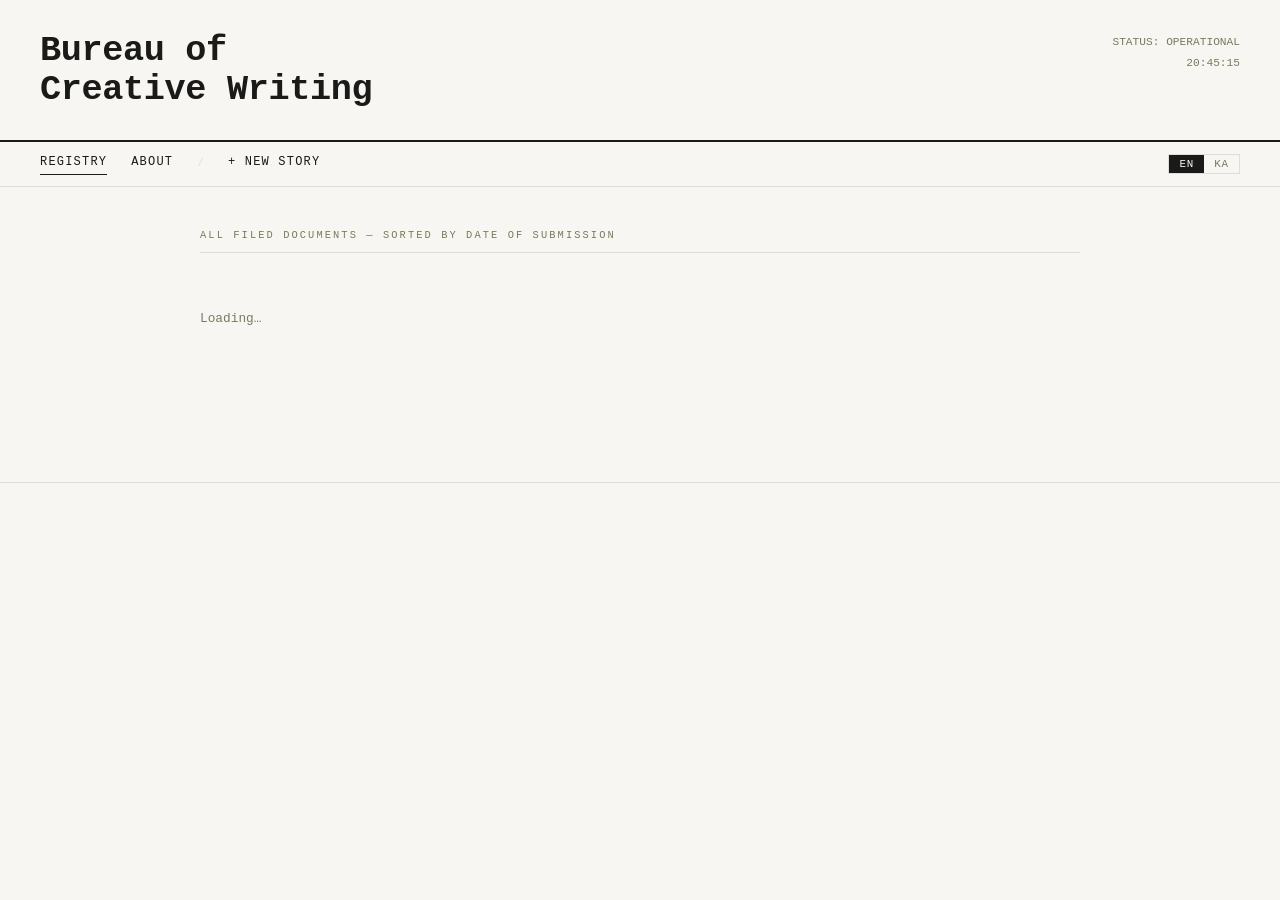
<file: index.html>
<!DOCTYPE html>
<html lang="en">
<head>
  <!-- Google tag (gtag.js) -->
<script async src="https://www.googletagmanager.com/gtag/js?id=G-3G7G8SYZ0D"></script>
<script>
  window.dataLayer = window.dataLayer || [];
  function gtag(){dataLayer.push(arguments);}
  gtag('js', new Date());

  gtag('config', 'G-3G7G8SYZ0D');
</script>

  <meta charset="UTF-8" />
  <meta name="viewport" content="width=device-width, initial-scale=1.0" />
  <title>Bureau of Creative Writing</title>
  <link rel="stylesheet" href="./css/style.css" />
</head>
<body>

  <header class="site-header">
    <div class="header-stamp">
      <div class="stamp-left">
        <h1 class="site-title" onclick="showHome()">Bureau of<br>Creative Writing</h1>
        <p class="site-subtitle"></p>
      </div>
      <div class="stamp-right">
        <span>STATUS: OPERATIONAL</span>
        <span id="header-time">--:--:--</span>
      </div>
    </div>
  </header>

  <nav class="site-nav">
    <a id="nav-home" class="active" onclick="showHome()">Registry</a>
    <a id="nav-about" onclick="showAbout()">About</a>
    <span class="nav-divider">/</span>
    <a id="nav-write" onclick="showWrite()">+ New story</a>
    <div class="nav-spacer"></div>
    <div class="nav-login"></div>
    <div class="lang-toggle">
      <button class="lang-btn" data-lang="en">EN</button>
      <button class="lang-btn" data-lang="ka">KA</button>
    </div>
  </nav>

  <main class="site-main">

    <div id="home-view">
      <div class="section-eyebrow">All filed documents — sorted by date of submission</div>
      <div id="post-list">
        <p style="color:var(--muted);font-size:0.8rem;padding:2rem 0;">Loading…</p>
      </div>
    </div>

    <div id="post-view"></div>
    <div id="write-view"></div>
    <div id="about-view"></div>
  </main>

  <footer class="site-footer">

  </footer>

  <script src="./js/main.js"></script>
</body>
</html>
</file>
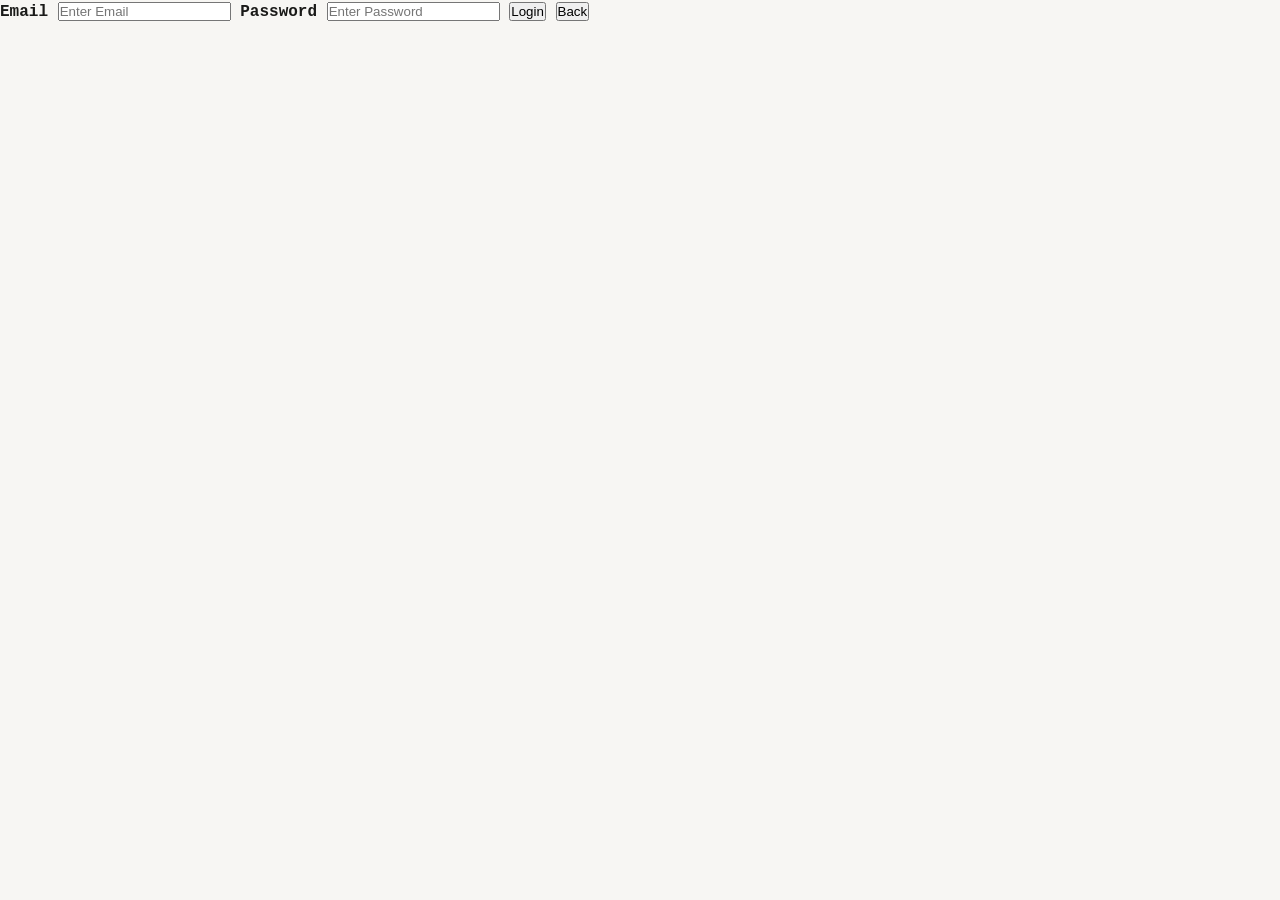
<file: login.html>
<!DOCTYPE html>
<html lang="en">
<head>
  <meta charset="UTF-8" />
  <meta name="viewport" content="width=device-width, initial-scale=1.0" />
  <title>Login - Bureau of Creative Writing</title>
  <link rel="stylesheet" href="./css/style.css" />
</head>
<body>
  <div class="container">
    <label for="uname"><b>Email</b></label>
    <input type="text" id="uname" placeholder="Enter Email" required>
    <label for="psw"><b>Password</b></label>
    <input type="password" id="psw" placeholder="Enter Password" required>
    <button type="button" onclick="login()">Login</button>
    <button type="button" onclick="window.location.href='index.html'">Back</button>
    <p id="error-msg" style="color:red;font-size:0.8rem;"></p>
  </div>

  <script>
    const SUPABASE_URL = 'https://oyqktknmskosttwkktng.supabase.co';
    const SUPABASE_KEY = 'eyJhbGciOiJIUzI1NiIsInR5cCI6IkpXVCJ9.eyJpc3MiOiJzdXBhYmFzZSIsInJlZiI6Im95cWt0a25tc2tvc3R0d2trdG5nIiwicm9sZSI6ImFub24iLCJpYXQiOjE3ODI2NDg5MDcsImV4cCI6MjA5ODIyNDkwN30.FgNLX-2-QZ1jMxBFeSLLIKQ-ocfWfdyGLnqfQlOITy0';

    // If already logged in, go straight to the blog
    if (localStorage.getItem('bcw-token')) {
      window.location.href = './index.html';
    }

    async function login() {
      const email = document.getElementById('uname').value.trim();
      const password = document.getElementById('psw').value;

      const res = await fetch(`${SUPABASE_URL}/auth/v1/token?grant_type=password`, {
        method: 'POST',
        headers: {
          'apikey': SUPABASE_KEY,
          'Content-Type': 'application/json'
        },
        body: JSON.stringify({ email, password })
      });

      const data = await res.json();

      if (data.access_token) {
        localStorage.setItem('bcw-token', data.access_token);
        window.location.href = './index.html';
      } else {
        document.getElementById('error-msg').textContent = 'Invalid email or password.';
      }
    }

    // Allow pressing Enter to submit
    document.addEventListener('keydown', e => {
      if (e.key === 'Enter') login();
    });
  </script>
</body>
</html>
</file>
<file: css/style.css>
/* ============================================
   BUREAU OF CREATIVE WRITING — stylesheet
   ============================================ */

*, *::before, *::after { box-sizing: border-box; margin: 0; padding: 0; }

:root {
  --paper:  #F7F6F3;
  --ink:    #1A1A18;
  --faint:  #DEDED8;
  --muted:  #7A7A5A;
  --accent: #4A4A38;
  --mono: 'Courier New', Courier, monospace;
}

html { font-size: 16px; background: var(--paper); color: var(--ink); }
body { font-family: var(--mono); line-height: 1.6; min-height: 100vh; }

/* ---- HEADER ---- */
.site-header {
  border-bottom: 2px solid var(--ink);
  padding: 2rem 2.5rem 1.5rem;
}
.header-stamp {
  display: flex;
  align-items: flex-start;
  justify-content: space-between;
  gap: 1rem;
  flex-wrap: wrap;
}
.bureau-label {
  font-size: 0.65rem;
  letter-spacing: 0.18em;
  text-transform: uppercase;
  color: var(--muted);
  margin-bottom: 0.3rem;
}
.site-title {
  font-size: clamp(1.4rem, 4vw, 2.2rem);
  font-weight: bold;
  letter-spacing: -0.01em;
  line-height: 1.1;
  cursor: pointer;
}
.site-subtitle {
  font-size: 0.8rem;
  color: var(--muted);
  margin-top: 0.4rem;
}
.stamp-right {
  text-align: right;
  font-size: 0.7rem;
  color: var(--muted);
  line-height: 1.9;
}
.stamp-right span { display: block; }

/* ---- NAV ---- */
.site-nav {
  border-bottom: 1px solid var(--faint);
  padding: 0.7rem 2.5rem;
  display: flex;
  gap: 1.5rem;
  align-items: center;
  flex-wrap: wrap;
}
.site-nav a {
  font-size: 0.75rem;
  letter-spacing: 0.1em;
  text-transform: uppercase;
  text-decoration: none;
  color: var(--ink);
  padding-bottom: 2px;
  border-bottom: 1px solid transparent;
  transition: border-color 0.15s;
  cursor: pointer;
}
.site-nav a:hover, .site-nav a.active { border-bottom-color: var(--ink); }
.nav-divider { color: var(--faint); font-size: 0.7rem; }
.nav-spacer { flex: 1; }

/* ---- LANG TOGGLE ---- */
.lang-toggle {
  display: flex;
  align-items: center;
  gap: 0;
  border: 1px solid var(--faint);
}
.lang-btn {
  font-family: var(--mono);
  font-size: 0.68rem;
  letter-spacing: 0.08em;
  background: transparent;
  border: none;
  padding: 3px 10px;
  cursor: pointer;
  color: var(--muted);
  transition: background 0.1s, color 0.1s;
}
.lang-btn.active {
  background: var(--ink);
  color: var(--paper);
}
.lang-btn:hover:not(.active) { color: var(--ink); }

/* ---- MAIN ---- */
.site-main {
  max-width: 960px;
  margin: 0 auto;
  padding: 2.5rem;
}
.section-eyebrow {
  font-size: 0.65rem;
  letter-spacing: 0.2em;
  text-transform: uppercase;
  color: var(--muted);
  margin-bottom: 1.5rem;
  padding-bottom: 0.5rem;
  border-bottom: 1px solid var(--faint);
}

/* ---- POST LIST ---- */
#post-list { display: flex; flex-direction: column; }
.post-card {
  border-bottom: 1px solid var(--faint);
  padding: 1.8rem 0;
  cursor: pointer;
  display: grid;
  grid-template-columns: 5rem 1fr;
  gap: 0 1.5rem;
  align-items: start;
}
.post-card:first-child { border-top: 1px solid var(--faint); }
.post-card:hover .post-title { text-decoration: underline; }
.post-id { font-size: 0.65rem; color: var(--muted); padding-top: 0.2rem; }
.post-date { font-size: 0.72rem; color: var(--muted); margin-bottom: 0.4rem; }
.post-title { font-size: 1.05rem; font-weight: bold; line-height: 1.3; margin-bottom: 0.5rem; }
.post-excerpt { font-size: 0.85rem; color: var(--accent); line-height: 1.55; }

/* ---- SINGLE POST ---- */
#post-view { display: none; }
.post-view-header {
  border-bottom: 2px solid var(--ink);
  padding-bottom: 1.5rem;
  margin-bottom: 2rem;
}
.back-link {
  font-size: 0.7rem;
  letter-spacing: 0.1em;
  text-transform: uppercase;
  color: var(--muted);
  text-decoration: none;
  cursor: pointer;
  display: inline-block;
  margin-bottom: 1.5rem;
}
.back-link:hover { color: var(--ink); }
.post-view-id { font-size: 0.65rem; color: var(--muted); margin-bottom: 0.4rem; }
.post-view-title {
  font-size: clamp(1.2rem, 3.5vw, 1.9rem);
  font-weight: bold;
  line-height: 1.2;
  margin-bottom: 0.6rem;
}
.post-view-date { font-size: 0.7rem; color: var(--muted); }
.post-view-body {
  font-size: 0.95rem;
  line-height: 1.85;
  max-width: 620px;
  white-space: pre-line;
}

/* ---- ADD STORY ---- */
#write-view { display: none; }
.write-title {
  font-size: 1rem;
  font-weight: bold;
  margin-bottom: 1.5rem;
  padding-bottom: 0.6rem;
  border-bottom: 1px solid var(--faint);
}

.form-group { margin-bottom: 1.4rem; }
.form-label {
  display: block;
  font-size: 0.65rem;
  letter-spacing: 0.15em;
  text-transform: uppercase;
  color: var(--muted);
  margin-bottom: 0.4rem;
}
.form-input, .form-textarea {
  width: 100%;
  font-family: var(--mono);
  font-size: 0.88rem;
  background: transparent;
  border: 1px solid var(--faint);
  padding: 0.5rem 0.7rem;
  color: var(--ink);
  outline: none;
  transition: border-color 0.15s;
  line-height: 1.6;
}
.form-input:focus, .form-textarea:focus { border-color: var(--ink); }
.form-textarea { resize: vertical; min-height: 180px; }

.form-cols {
  display: grid;
  grid-template-columns: 1fr 1fr;
  gap: 1rem;
}

.lang-section-label {
  font-size: 0.62rem;
  letter-spacing: 0.15em;
  text-transform: uppercase;
  color: var(--muted);
  margin-bottom: 1rem;
  padding-bottom: 0.4rem;
  border-bottom: 1px solid var(--faint);
}

.form-actions { display: flex; gap: 1rem; align-items: center; margin-top: 2rem; }
.btn {
  font-family: var(--mono);
  font-size: 0.72rem;
  letter-spacing: 0.1em;
  text-transform: uppercase;
  padding: 0.5rem 1.2rem;
  cursor: pointer;
  border: 1px solid var(--ink);
  background: transparent;
  color: var(--ink);
  transition: background 0.15s, color 0.15s;
}
.btn:hover { background: var(--ink); color: var(--paper); }
.btn-primary { background: var(--ink); color: var(--paper); }
.btn-primary:hover { background: var(--accent); border-color: var(--accent); }
.form-notice {
  font-size: 0.72rem;
  color: var(--muted);
  line-height: 1.6;
  margin-top: 2rem;
  padding: 1rem;
  border: 1px solid var(--faint);
}
.form-notice code {
  background: var(--faint);
  padding: 1px 4px;
  font-family: var(--mono);
}
.form-success {
  display: none;
  font-size: 0.85rem;
  color: var(--muted);
  padding: 1rem;
  border: 1px solid var(--faint);
  margin-top: 1rem;
}

/* ---- FOOTER ---- */
.site-footer {
  margin-top: 5rem;
  border-top: 1px solid var(--faint);
  padding: 1.5rem 2.5rem;
  font-size: 0.65rem;
  color: var(--muted);
  display: flex;
  justify-content: space-between;
  flex-wrap: wrap;
  gap: 0.5rem;
}

/* ---- RESPONSIVE ---- */
@media (max-width: 600px) {
  .site-header, .site-nav, .site-main, .site-footer { padding-left: 1.2rem; padding-right: 1.2rem; }
  .post-card { grid-template-columns: 1fr; }
  .post-id { display: none; }
  .form-cols { grid-template-columns: 1fr; }
}
</file>
